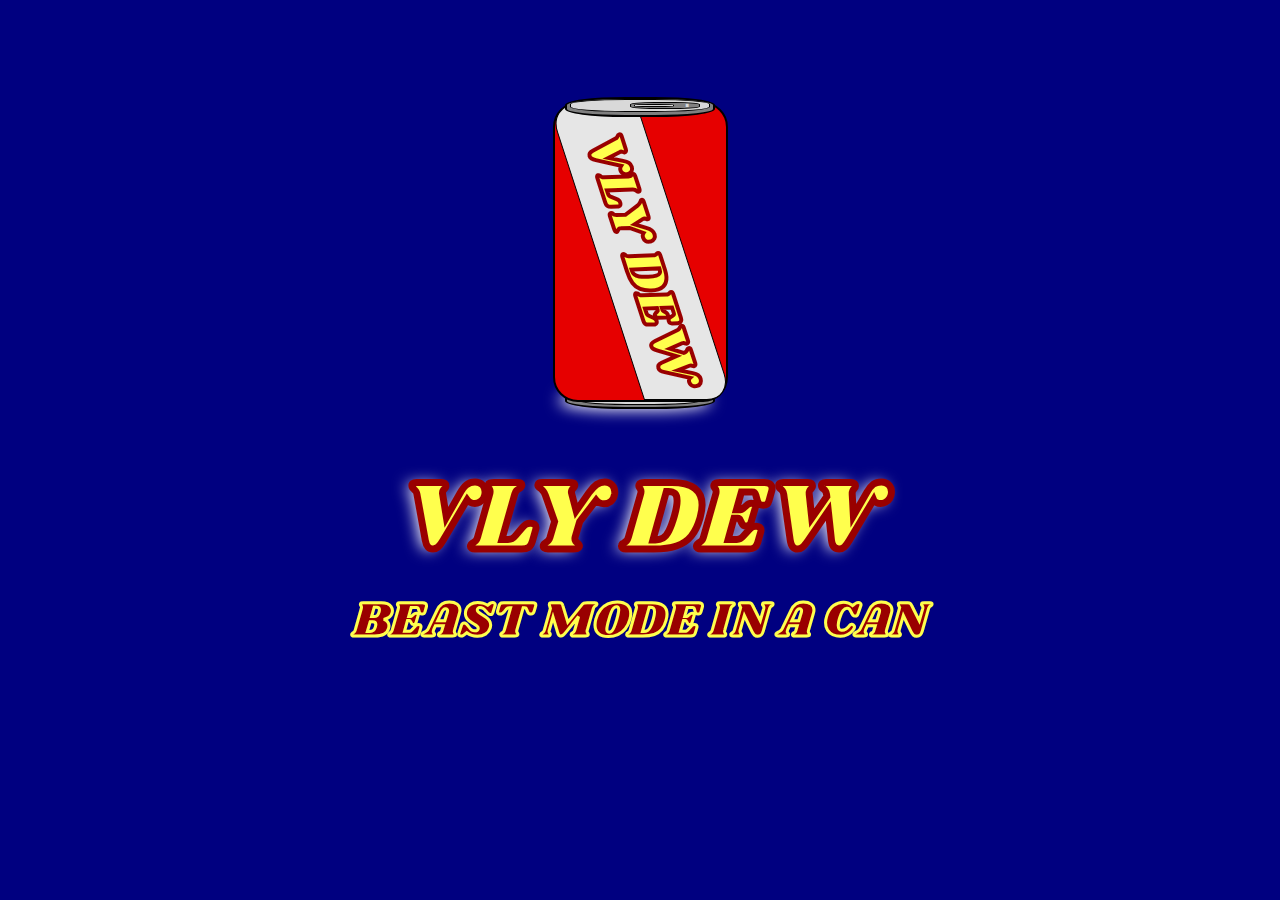
<file: Valley Dew/index.html>
<!DOCTYPE html>
<html >
<head>
  <meta charset="UTF-8">
  <title>Vally DEW Soda Can</title>
  
  
  <link rel='stylesheet prefetch' href='https://cdnjs.cloudflare.com/ajax/libs/twitter-bootstrap/3.3.7/css/bootstrap.min.css'>
<link rel='stylesheet prefetch' href='https://cdnjs.cloudflare.com/ajax/libs/animate.css/3.5.2/animate.min.css'>

      <link rel="stylesheet" href="css/style.css">

  
</head>

<body>
  <html><link href="https://fonts.googleapis.com/css?family=Shrikhand" rel="stylesheet">
  <div class="container-fluid">
<div class="animated lightSpeedIn">
<div id="lid">
  <div class="hole"><p>.</p></div>  
</div>
<div id="top">  
  <div class="inside"></div>
</div>  
  
<div id="can">
  <div class="par1"></div>
</div>
<div id="bottom"></div>
<div id="bottominside"></div>
<div id="text"><p>VLY DEW</p></div>
</div>
  
 <h1 class="animated bounceIn">
  VLY DEW
 </h1>
  <h2>
    BEAST MODE IN A CAN
  </h2>
 </div>
  </div>

</html>
  
  
</body>
</html>
</file>
<file: Valley Dew/css/style.css>
body {
  background-color: #000080;
  background-position: fixed;
  overflow: hidden;
}
#can {
  width: 175px;
  height: 300px;
  background: #e60000;
  margin: auto;
  position: relative; 
  top: 75px;
  border: 2px solid black;
  border-radius: 25px 25px 25px 25px;
  z-index: 30;
}
#top {
  width: 150px;
  height: 20px;
  background: grey;
  border: 2px solid black;
  border-radius: 40%;
  margin: auto;
  position: relative;
  top: 90px;
  z-index: 40;
}

#top .inside {
  width: 140px;
  height: 13px;
  background: #d9d9d9;
  border: 1px solid black;
  border-radius: 40%;
  margin: auto;
  position: relative;
}

#pin {
  width: 50px;
  height: 5px;
  background: black;
  position: relative;
  z-index: 50;
  margin: auto;
  border-radius: 50%;
  bottom: 9px;
}
#lid .hole p {
  font-size: 30px;
  color: #d9d9d9;
  position: relative;
  bottom: 29px;
  left: 48px;
}


#lid {
  width: 70px;
  height: 7px;
  background: grey;
  position: relative;
  z-index: 45;
  margin: auto;
  top: 102px;
  left: 25px;
  border-radius: 35%;
  border: 1px solid black;
}

#lid .hole {
  width: 40px;
  height: 3px;
  background: #d9d9d9;
  position: relative;
  border-radius: 35%;
  top: 1px;
  left: 3px;
  border: 1px solid black;
}

#bottom {
  width: 150px;
  height: 20px;
  background: grey;
  border: 2px solid black;
  border-radius: 40%;
  margin: auto;
  position: relative;
  top: 62px;
  z-index: 10;
  box-shadow: -5px 1px 15px white;
}

#bottominside {
  width: 140px;
  height: 18px;
  background: #d9d9d9;
  margin: auto;
  position: relative;
  top: 40px;
  border: 1px solid black;
  border-radius: 40%;
  z-index: 20;
}

#can .par1 {
	width: 89px;
	height: 296px;
	-webkit-transform: skew(18deg);
	background: #e6e6e6;
  position: relative;
  border: 1px;
  border-style: solid;
  border-color: black;
  border-radius: 28px 0px 26px 0px;
  margin: auto;
  z-index: 35;
}

#text {
  text-align: center;
  transform: rotate(72deg);
  position: relative;
  top: -145px;
  font-size: 55px;
  z-index: 40;
  font-family: 'Shrikhand', cursive;
  color: #ffff4d;
  -webkit-text-stroke: 4px #990000;
  -moz-text-stroke: 4px #990000;
  -o-text-stroke: 4px #990000;
  cursor: default;
}




h1 {
  font-family: 'Shrikhand', cursive;
  color: #ffff4d;
  -webkit-text-stroke: 7px #990000;
  -moz-text-stroke: 7px #990000;
  -o-text-stroke: 7px #990000;
  cursor: default;
  position: relative;
  text-align: center;
  font-size: 100px;
  text-shadow: -5px 1px 15px white;
  -webkit-animation-delay: 600ms;
  -moz-animation-delay: 600ms;
  -o-animation-delay: 600ms;
  animation-delay: 600ms;
}


h2 {
  font-family: 'Shrikhand', cursive;
  color: #990000;
  -webkit-text-stroke:3px #ffff4d;
  -moz-text-stroke: 3px #ffff4d;
  -o-text-stroke: 3px #ffff4d;
  cursor: default;
  position: relative;
  text-align: center;
  font-size: 50px;
}
</file>
